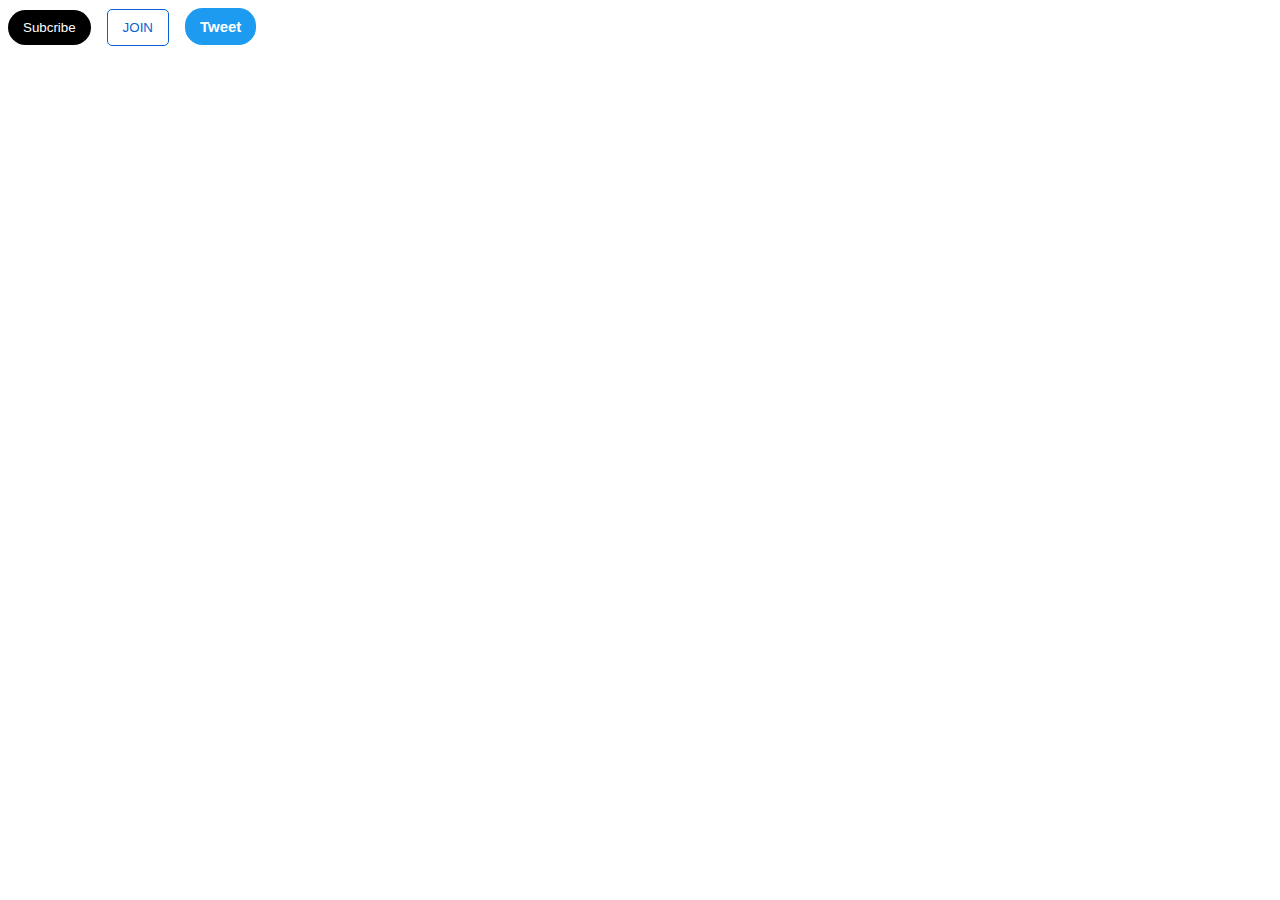
<file: index.HTML>
<!DOCTYPE html>
<html lang="en">
<head>
    <meta charset="UTF-8">
    <meta http-equiv="X-UA-Compatible" content="IE=edge">
    <meta name="viewport" content="width=device-width, initial-scale=1.0">
    <title>Buttons Practise</title>
</head>
<body>
    <link rel="stylesheet" href="Button.CSS">
    <button class="SUBSCRIBE-button">Subcribe</button>

    <button class="JOIN-button">JOIN</button>

    <button class="Tweet-button">Tweet</button>
</body>
</html>
</file>
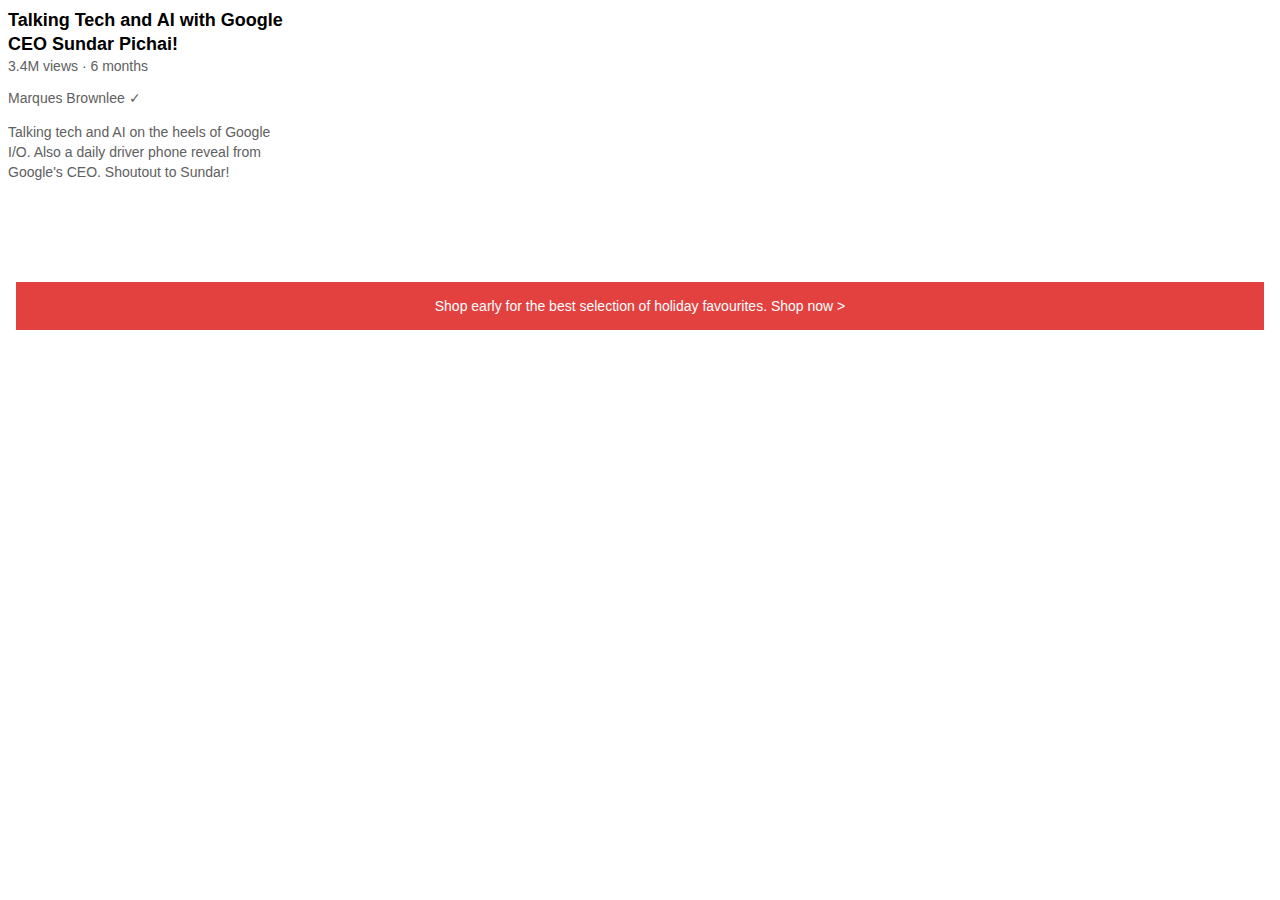
<file: text.HTML>
<!DOCTYPE html>
<html lang="en">
<head>
    <meta charset="UTF-8">
    <meta http-equiv="X-UA-Compatible" content="IE=edge">
    <meta name="viewport" content="width=device-width, initial-scale=1.0">
    <title>Document</title>
</head>
<body>
    <style>
        p {
            font-family: Arial;
            margin-top: 0px;
            margin-bottom: 0px;
        }
        .Video-Title {
            font-weight: bold;
            font-size: 18px;
            width: 280px;
            line-height: 24px;
            margin-bottom: 2px;
        }
        
        .Video-Stats {
            font-size: 14px;
            color: rgb(96, 96, 96);
            margin-bottom: 16px;
        }
        .Video-Author {
            font-size: 14px;
            color: rgb(96, 96, 96);
            margin-bottom: 16px;
        }
        .Video-Decription {
            font-size: 14px;
            color: rgb(96, 96, 96);
            width: 280px;
            line-height: 20px;
            margin-bottom: 100px;
        }
        .Apple-Text {
            margin-bottom: 16px;
            font-size: 14px;
            background-color: #e34140;
            color: white;
            text-align: center;
            padding: 16px;
            margin-left: 8px;
            margin-right: 8px;
        }
        .span {
            cursor: pointer;
        }
        .span:hover {
            text-decoration: underline;
        }
    </style>
    <p class="Video-Title">Talking Tech and AI with Google CEO Sundar Pichai!</p>
    <p class="Video-Stats">3.4M views &#183; 6 months</p>
    <p class="Video-Author">Marques Brownlee &check;</p>
    <p class="Video-Decription">Talking tech and AI on the heels of Google I/O. Also a daily driver phone 
        reveal from Google's CEO. Shoutout to Sundar!</p>
    <p class="Apple-Text">Shop early for the best selection of holiday favourites. <span class="span">Shop now &#62;</span></p>    
</body>
</html>
</file>
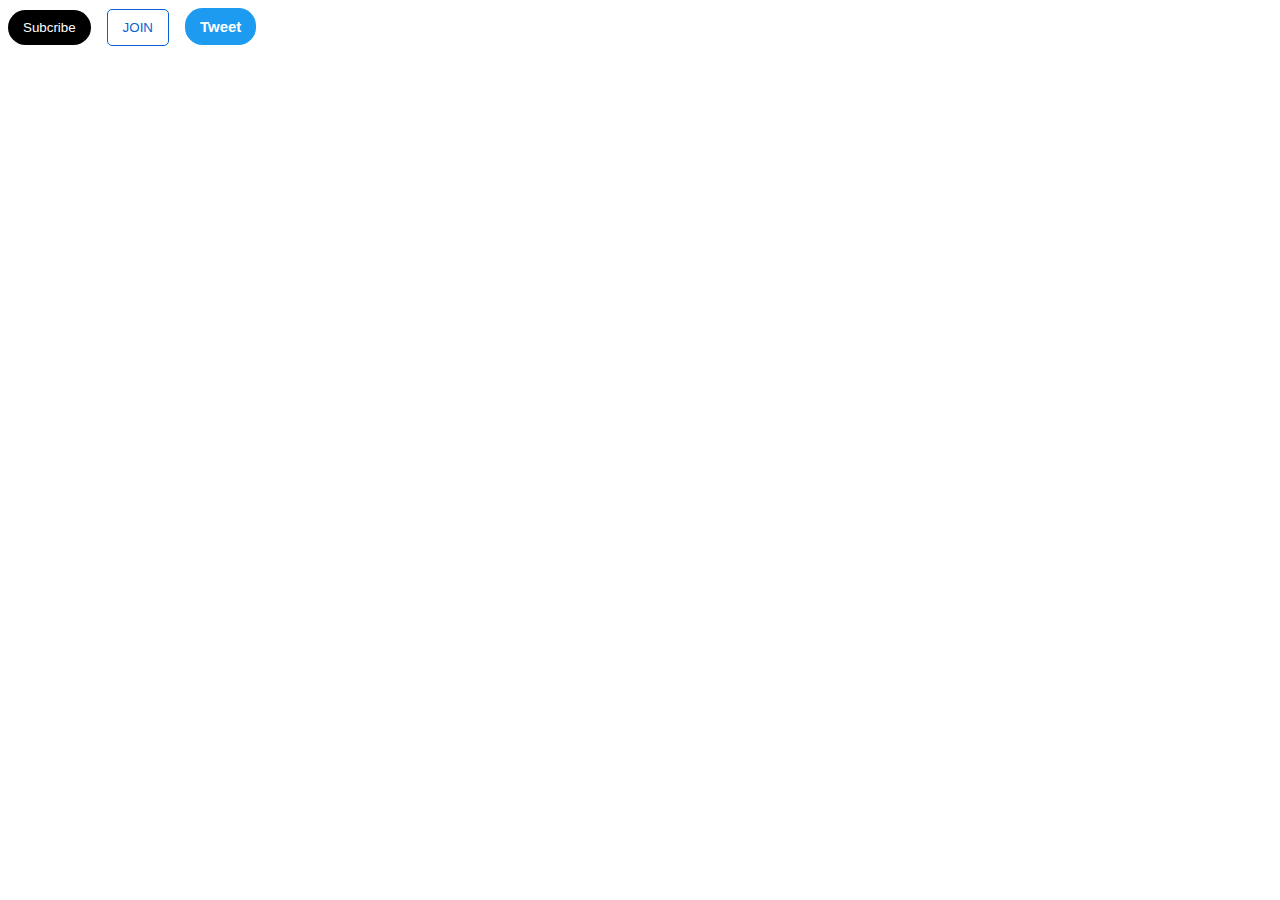
<file: Ty.HTML>
<!DOCTYPE html>
<html lang="en">
<head>
    <meta charset="UTF-8">
    <meta http-equiv="X-UA-Compatible" content="IE=edge">
    <meta name="viewport" content="width=device-width, initial-scale=1.0">
    <title>Buttons Practise</title>
</head>
<body>
    <link rel="stylesheet" href="Button.CSS">
    <button class="SUBSCRIBE-button">Subcribe</button>

    <button class="JOIN-button">JOIN</button>

    <button class="Tweet-button">Tweet</button>
</body>
</html>
</file>
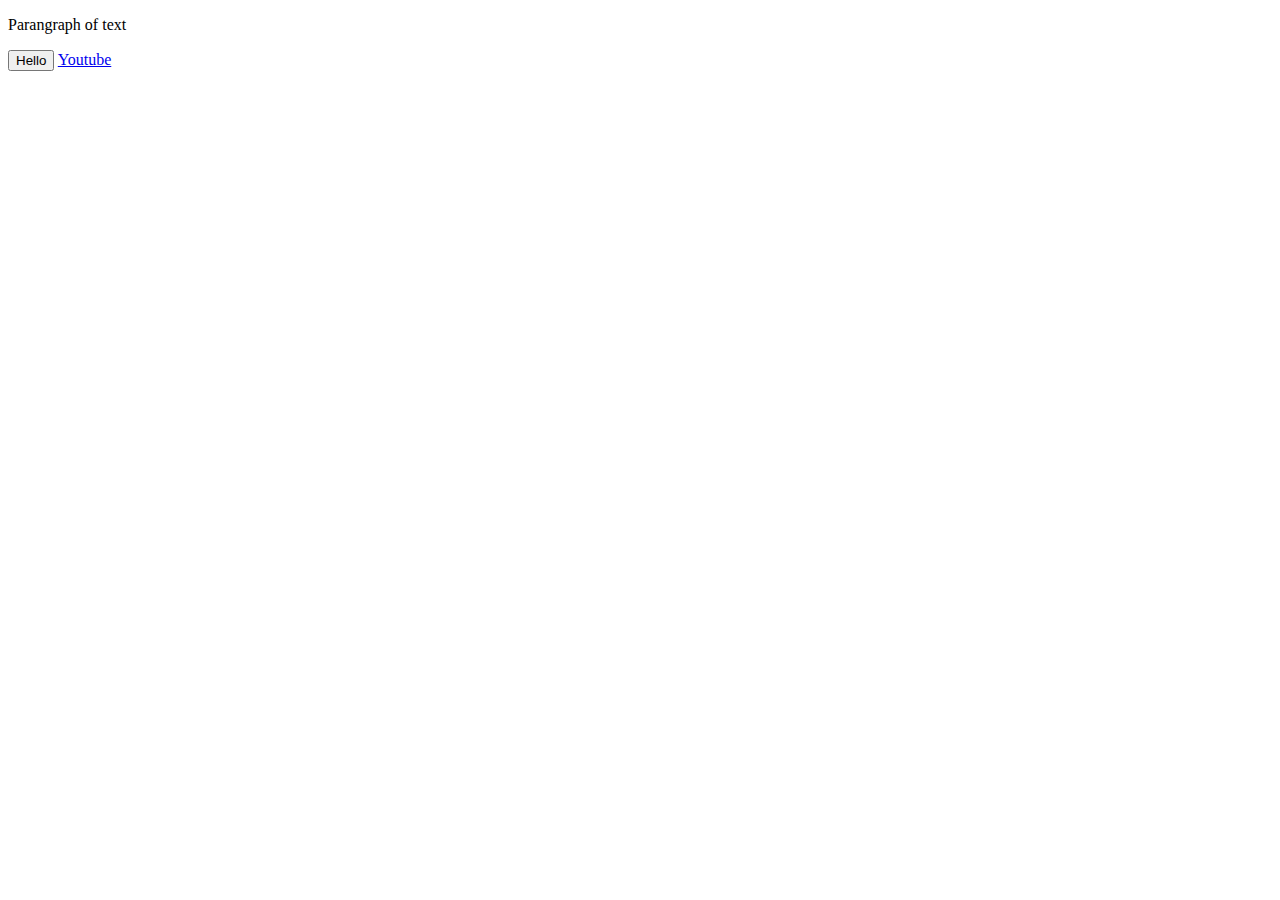
<file: Wed.HTML>
<!DOCTYPE html>
<html lang="en">
<head>
    <meta charset="UTF-8">
    <meta http-equiv="X-UA-Compatible" content="IE=edge">
    <meta name="viewport" content="width=device-width, initial-scale=1.0">
    <title>Document</title>
</head>
<body>
    <p>Parangraph of text</p>
    <button>Hello</button>
    <a href="https://youtube.com/" target="_blank">Youtube</a>
</body>
</html>
</file>
<file: Button.CSS>
.SUBSCRIBE-button {
        background-color: rgb(0, 0, 0);
        color:white;
        border: none;
        padding-right: 15px;
        padding-left: 15px;
        padding-top: 10px;
        padding-bottom: 10px;
        border-radius: 17.5px;
        cursor: pointer;
        margin-right: 12px;
        transition: opacity 0.15s;
    }

    .SUBSCRIBE-button:hover {
        opacity: 0.75;
    }

    .SUBSCRIBE-button:active {
        background-color: rgb(225, 225, 225);
        color: black;
    }


    .JOIN-button {
        background-color: rgb(255, 255, 255);
        border-color: rgb(6, 95, 212);
        border-style: solid;
        border-width: 1px;
        color: rgb(6, 95, 212);
        padding-right: 15px;
        padding-left: 15px;
        padding-top: 10px;
        padding-bottom: 10px;
        border-radius: 5px;
        cursor: pointer;
        margin-right: 12px;
        transition: background-color 0.15s,
            color 0.15s;
    }

    .JOIN-button:hover {
        background-color: rgb(6, 95, 212);
        color: white;
    }

    .JOIN-button:active {
        opacity: 0.75;
    }


    .Tweet-button {
        background-color: rgb(29, 155, 240);
        color: rgb(255, 255, 255);
        border: none;
        padding-right: 15px;
        padding-left: 15px;
        padding-top: 10px;
        padding-bottom: 10px;
        border-radius: 17.5px;
        font-weight: bold;
        font-size: 15px;
        cursor: pointer;
        transition: box-shadow 0.15s;
    }

    .Tweet-button:hover {
        box-shadow: 5px 5px 10px rgba(0, 0, 0, 0.25);
    }
</file>
